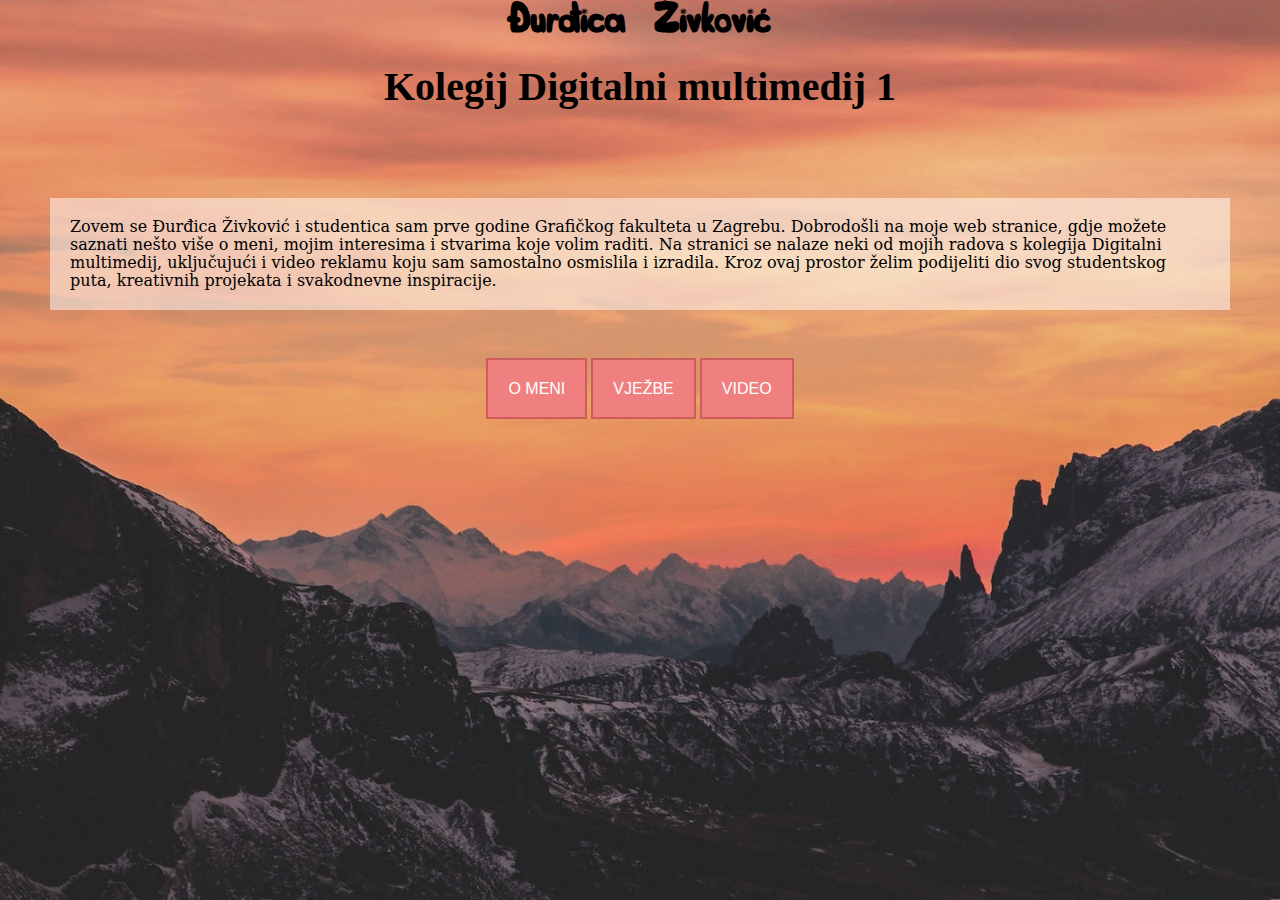
<file: index.html>
<!doctype>
<html>
<head>
<meta charset="UTF-8">
<title>Đurđica Živković-Digitalni multimedij 1</title>
<link rel="stylesheet" href="STIL.css"/>
</head>
<body class="pozadina2">
<div style="text-align: center;">

<h1><div class="mojfont" style="font-size: 2.4rem;">Đurđica Živković</div></h1>
<h2><div style="font-size: 2.5rem;">Kolegij Digitalni multimedij 1</div></h2>
</div>
</br>
<div style="margin: 50px; font-size: 1.1rem;">
<p class="novistil">
Zovem se Đurđica Živković i studentica sam prve godine Grafičkog fakulteta u Zagrebu. Dobrodošli na moje web stranice, gdje možete saznati nešto više o meni, mojim interesima i stvarima koje volim raditi.

Na stranici se nalaze neki od mojih radova s kolegija Digitalni multimedij, uključujući i video reklamu koju sam samostalno osmislila i izradila. Kroz ovaj prostor želim podijeliti dio svog studentskog puta, kreativnih projekata i svakodnevne inspiracije.
</p>
</div>
<nav>
	<ul class="navigacija">
		<li><a href="o_meni.html">o meni</a></li>
		<li><a href="vjezbe.html">vježbe</a></li>
		<li><a href="video.html">video</a></li>
	</ul>
</nav>
</body>
</html>
</file>
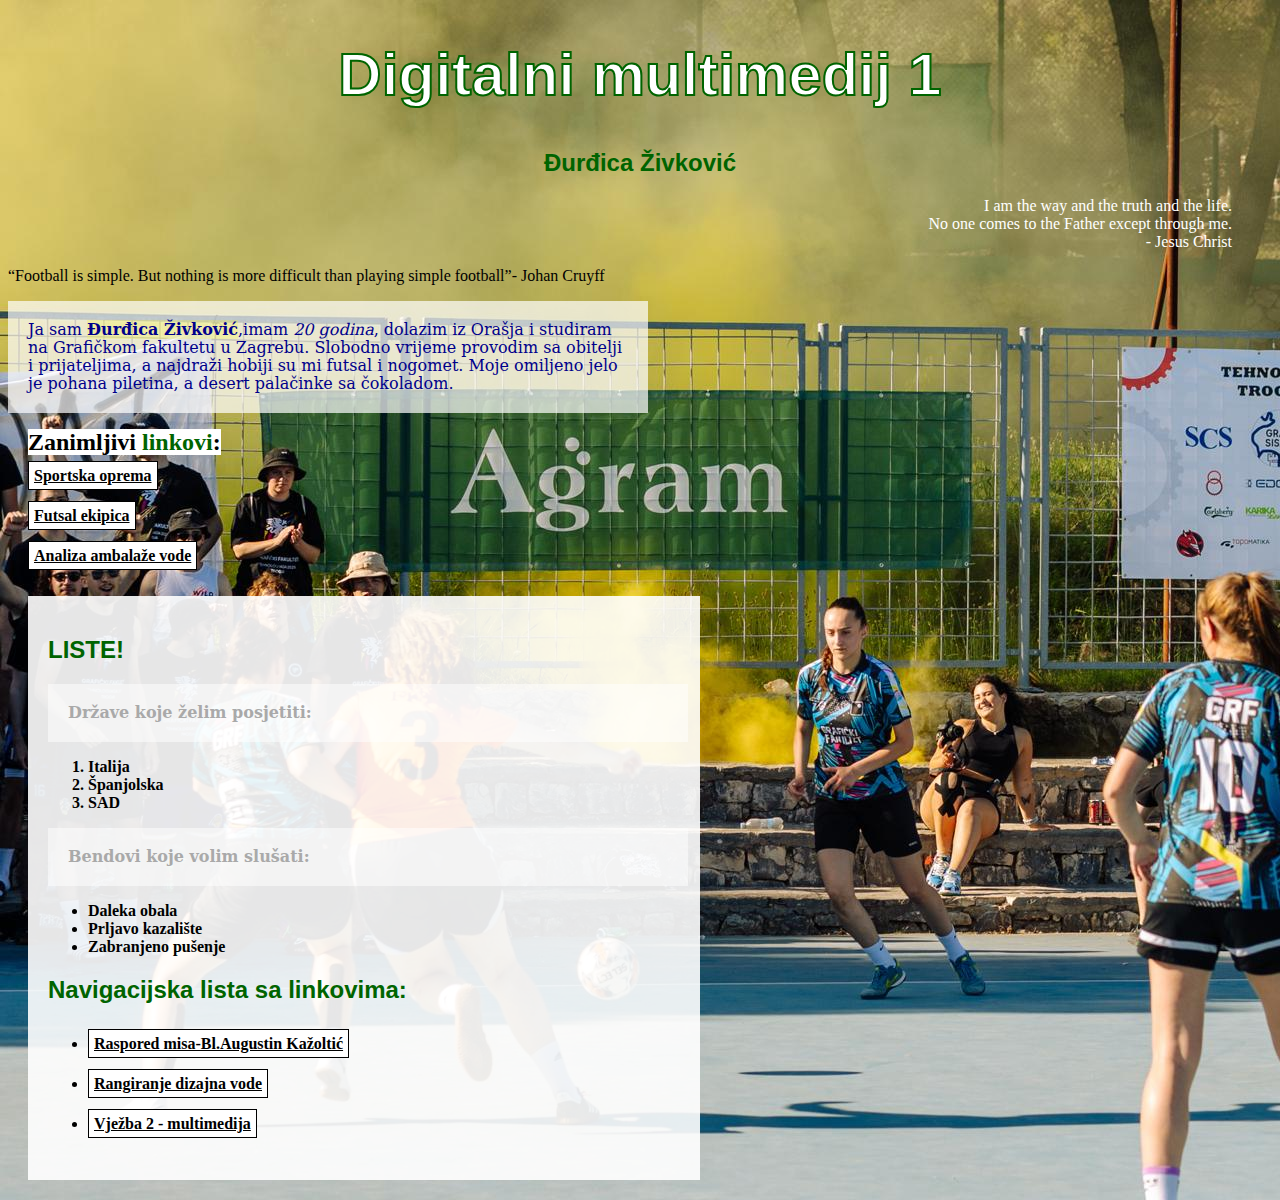
<file: projekt/index.html>
<!DOCTYPE html>
<html>
<head>
<title>Đurđica Živković - moj html dokument</title>
    <link rel="stylesheet" href="stil.css"/>
</head>
<body class="pozadina">
<div style="text-align: center";>
    <b><h1 class="naslovic">Digitalni multimedij 1</h1></b>
	<h2>Đurđica Živković</h2>
	</div>
	<div style="text-align: right;">
	<blockquote class="boja">
       I am the way and the truth and the life.<br/> 
	   No one comes to the Father except through me.<br/>
	   - Jesus Christ
	</blockquote>
	</div>
	<q>Football is simple. But nothing is more difficult 
	than playing simple football</q>- Johan Cruyff
	
    <p class="paragraf_2">Ja sam <mark class="moj-mark"><b>Đurđica Živković</b></mark>,imam<i> 20 godina</i>, dolazim iz Orašja i studiram na Grafičkom fakultetu u Zagrebu. Slobodno vrijeme provodim sa obitelji i prijateljima, a najdraži hobiji su mi futsal i nogomet. Moje omiljeno jelo je pohana piletina, a desert palačinke sa čokoladom.</p>  
	
	
	<div style="font-size: 24px;">
	<b style="margin-left: 20px;">
	<mark class="lala">Zanimljivi <span>linkovi</span>:</br></mark></div></b>
	<b style="margin-left: 20px;">
	<a href="https://11teamsports.hr/?gad_source=1&gad_campaignid=10738748382&gbraid=0AAAAACRsiZ3StUqRkPNcnB2hSq94fx5BB&gclid=Cj0KCQjwxo_CBhDbARIsADWpDH4VV1BFtW6DwY2bRLv0YSPmQPZKYij2ZjiRKBQhr0utO9i0qVAvI34aAvSfEALw_wcB">Sportska oprema</a></br>
	<b style="margin-left: 20px;">
	<a href="Vjezba1.html">Futsal ekipica</a></br>
	<b style="margin-left: 20px;">
	<a href="Dokumenti/VODICE.pdf.pdf">Analiza ambalaže vode</a>
	<div class="novi_block">
	<h2>LISTE!</h2>
	<b><p>Države koje želim posjetiti:</p></b>
	<ol>
	    <li>Italija</li>
		<li>Španjolska</li>
		<li>SAD</li>
	</ol>
	<b><p>Bendovi koje volim slušati:</p></b>
	<ul>
	    <li>Daleka obala</li>
		<li>Prljavo kazalište</li>
		<li>Zabranjeno pušenje</li>
	</ul>
	<h2>Navigacijska lista sa linkovima:</h2>
    <nav>
	    <ul>
		    <li><a href="https://www.kazotic.org/index.php/raspored-misa">Raspored misa-Bl.Augustin Kažoltić </a></li>
			<li><a href="Dokumenti/Analiza ambalaže vode.pdf.pdf">Rangiranje dizajna vode</a></li>
			<li><a href="Vjezba2.html" >Vježba 2 - multimedija</a></li>
		</ul>
    </nav>
	</div>
	
	
</body>	
</html>
</file>
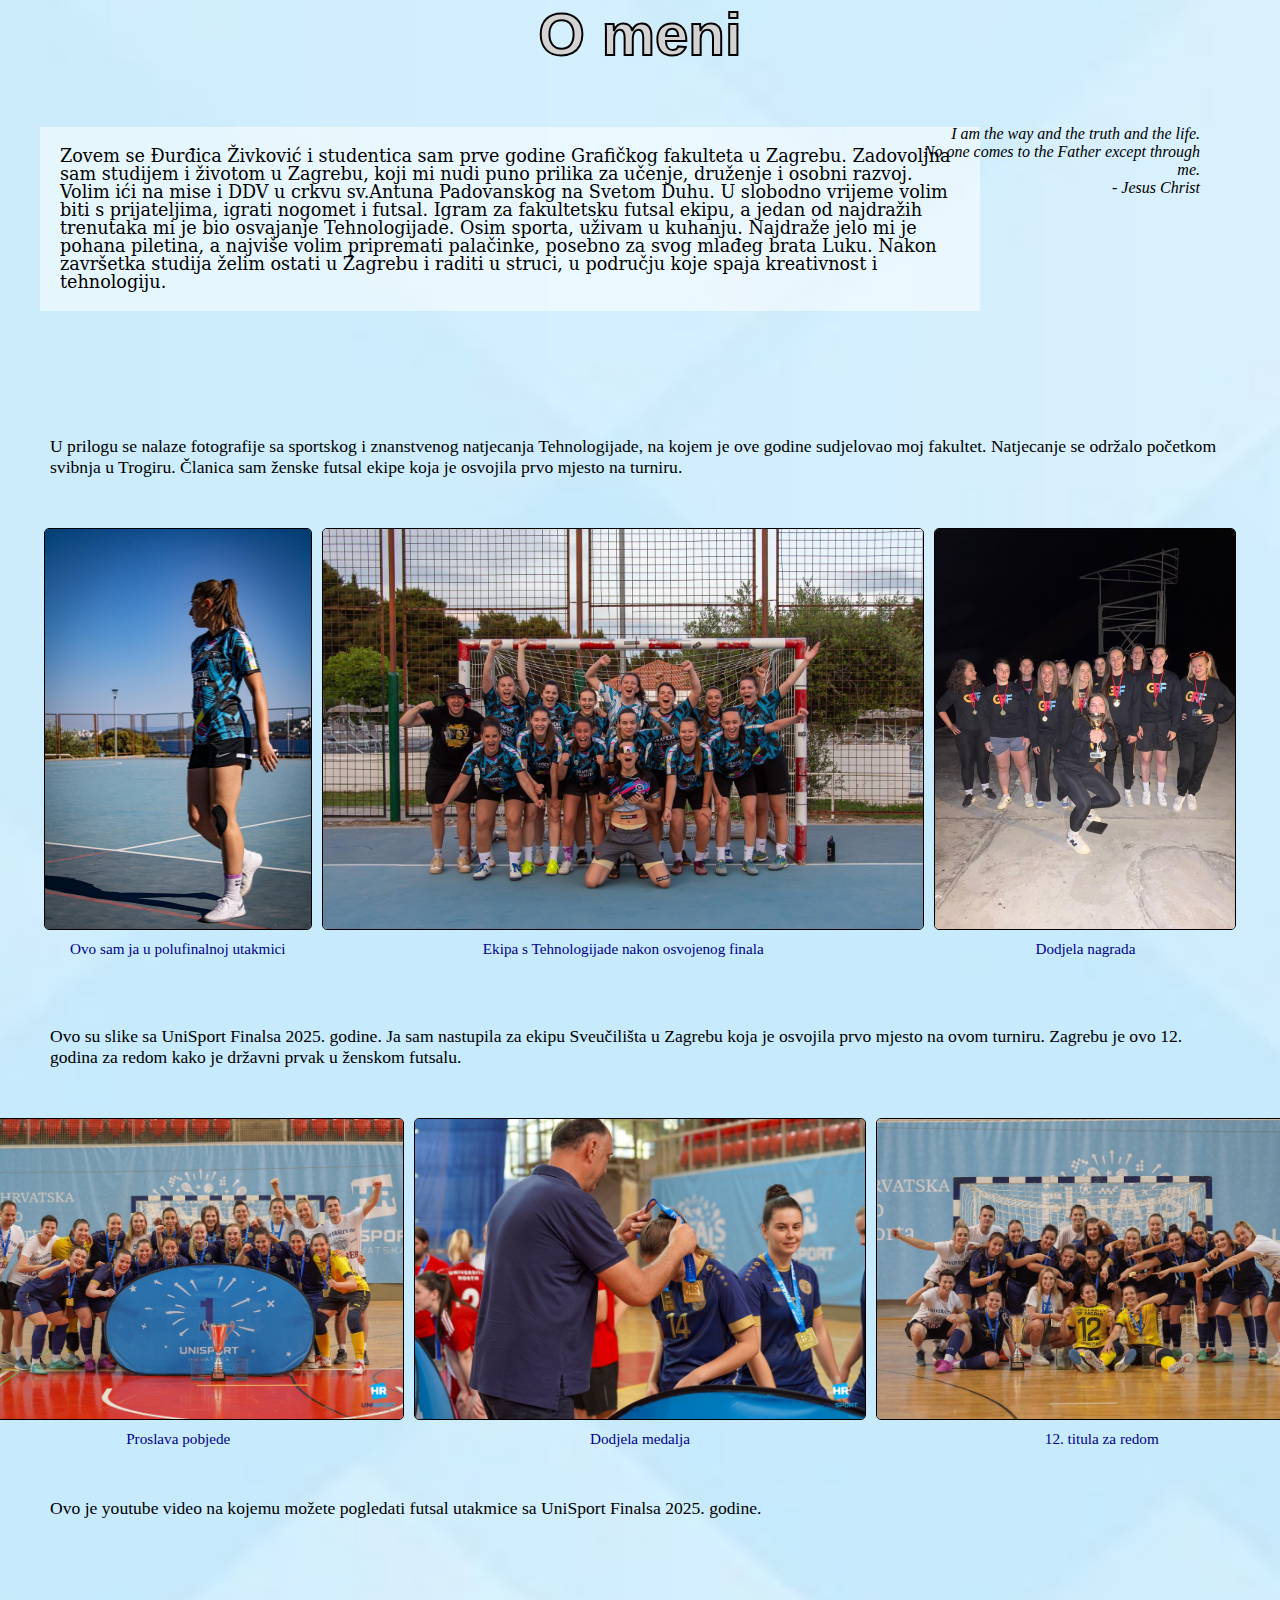
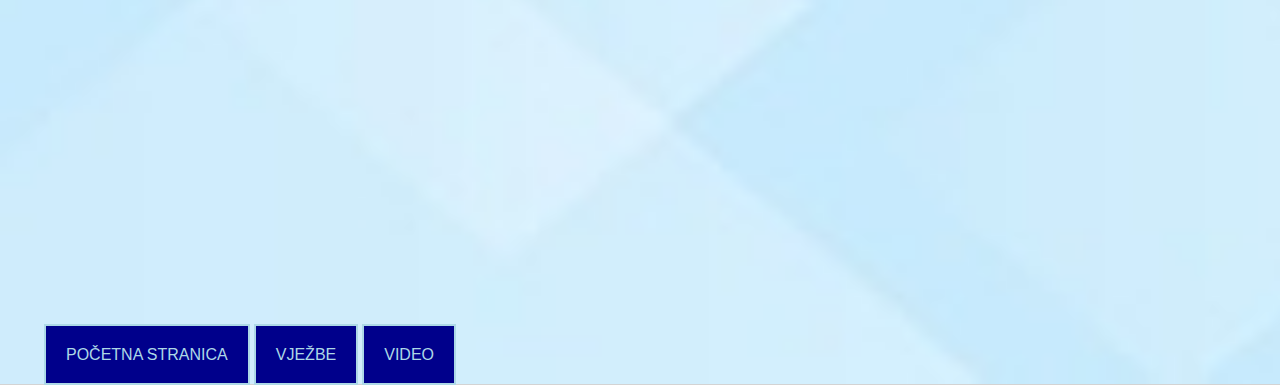
<file: o_meni.html>
<!doctype>
<html>
<head>
<meta charset="UTF-8">
<style>
	ul {	/*centriranje*/
			padding:20px; 
			margin-left: auto; 
			margin-right:auto;  
			width: 500px;
			} 
	li {	display:inline; /*prikaz u jednom redu*/
			background-color:darkblue;
			padding:20px;
			border: 2px solid lightblue;
		}
	li:active {background-color:lightcyan;} /*kada kliknemo na li mijenja se boja*/
		
	li a {	color:lightblue; 
			font-family: "CabinSketch", sans-serif; 
			/*font-family: "Montserrat", sans-serif; */
			text-transform: uppercase;
			}
	li a:link {text-decoration:none;}
	li a:hover {text-decoration:underline;}
	
	</style>
<title>o_meni.html</title>
<link rel="stylesheet" href="STIL.css"/>
</head>
<body class="pozadina">
<div style="text-align: center;">
<h1 class="naslov">O meni</h1>
</div>
<div class="o-meni-blok">
    <div class="tekst">
    <p style="font-size: 1.1rem;">
Zovem se Đurđica Živković i studentica sam prve godine Grafičkog fakulteta u Zagrebu. 
Zadovoljna sam studijem i životom u Zagrebu, koji mi nudi puno prilika za učenje, druženje i osobni razvoj. 
Volim ići na mise i DDV u crkvu sv.Antuna Padovanskog na Svetom Duhu. 
U slobodno vrijeme volim biti s prijateljima, igrati nogomet i futsal. 
Igram za fakultetsku futsal ekipu, a jedan od najdražih trenutaka mi je bio osvajanje Tehnologijade. 
Osim sporta, uživam u kuhanju. 
Najdraže jelo mi je pohana piletina, a najviše volim pripremati palačinke, posebno za svog mlađeg brata Luku. 
Nakon završetka studija želim ostati u Zagrebu i raditi u struci, u području koje spaja kreativnost i tehnologiju.
    </p>
    </div>
    <div class="citat">
	<blockquote>
    I am the way and the truth and the life.<br/> 
	No one comes to the Father except through me.<br/>
	- Jesus Christ
	</blockquote>
	</div>
</div>
</br>
<div style="margin: 50px; font-size: 1.1rem;">
U prilogu se nalaze fotografije sa sportskog i znanstvenog natjecanja Tehnologijade, na kojem je ove godine sudjelovao moj fakultet. 
Natjecanje se održalo početkom svibnja u Trogiru. 
Članica sam ženske futsal ekipe koja je osvojila prvo mjesto na turniru.
</div>
<div class="galerija">
 <figure>
    <img src="SLIKE/g.jpg.jpg" alt="Ovo sam ja u polufinalnoj utakmici" class="obrub" style="width: auto; height: 400;">
    <figcaption>Ovo sam ja u polufinalnoj utakmici</figcaption>
</figure> 
 <figure>
	<img src="SLIKE/gol.jpg.jpg" alt="Ekipa s Tehnologijade nakon osvojenog finala" class="obrub" style="width: auto; height: 400;">
    <figcaption>Ekipa s Tehnologijade nakon osvojenog finala</figcaption>
</figure>
<figure>
	<img src="SLIKE/mrak.jpg.jpg" alt="Dodjela nagrada" class="obrub" style="width: auto; height: 400;">
    <figcaption>Dodjela nagrada</figcaption> 
</figure>
</div>
</br>
<div style="margin: 50px; font-size: 1.1rem;">
Ovo su slike sa UniSport Finalsa 2025. godine. 
Ja sam nastupila za ekipu Sveučilišta u Zagrebu koja je osvojila prvo mjesto na ovom turniru. 
Zagrebu je ovo 12. godina za redom kako je državni prvak u ženskom futsalu. 
</div>
<div class="galerija">
<figure>
    <img src="SLIKE/pehar.jpeg" alt="Proslava pobjede" class="obrub" style="width: auto; height: 300;">
    <figcaption>Proslava pobjede</figcaption>
</figure> 
<figure>
    <img src="SLIKE/medalja.jpeg" alt="Dodjela medalja" class="obrub" style="width: auto; height: 300;">
    <figcaption>Dodjela medalja</figcaption>
</figure>
<figure>
    <img src="SLIKE/12.jpeg" alt="12. titula za redom" class="obrub" style="width: auto; height: 300;">
    <figcaption>12. titula za redom</figcaption> 
</figure>
</div>

<div style="margin: 50px; font-size: 1.1rem;">
Ovo je youtube video na kojemu možete pogledati futsal utakmice sa UniSport Finalsa 2025. godine.
</br>
</br>
</br>
<iframe width="560" height="315" src="https://www.youtube.com/embed/QvEMza-jNCU?si=AY9mLl3Xte_EmiOG" title="YouTube video player" frameborder="0" 
allow="accelerometer; autoplay; clipboard-write; encrypted-media; gyroscope; picture-in-picture; web-share" referrerpolicy="strict-origin-when-cross-origin" allowfullscreen></iframe>
</div>
<nav>
	<ul>
		<li><a href="Homepage.html">početna stranica</a></li>
		<li><a href="vjezbe.html">vježbe</a></li>
		<li><a href="video.html">video</a></li>
	</ul>
</nav>
</body>
</html>
</file>
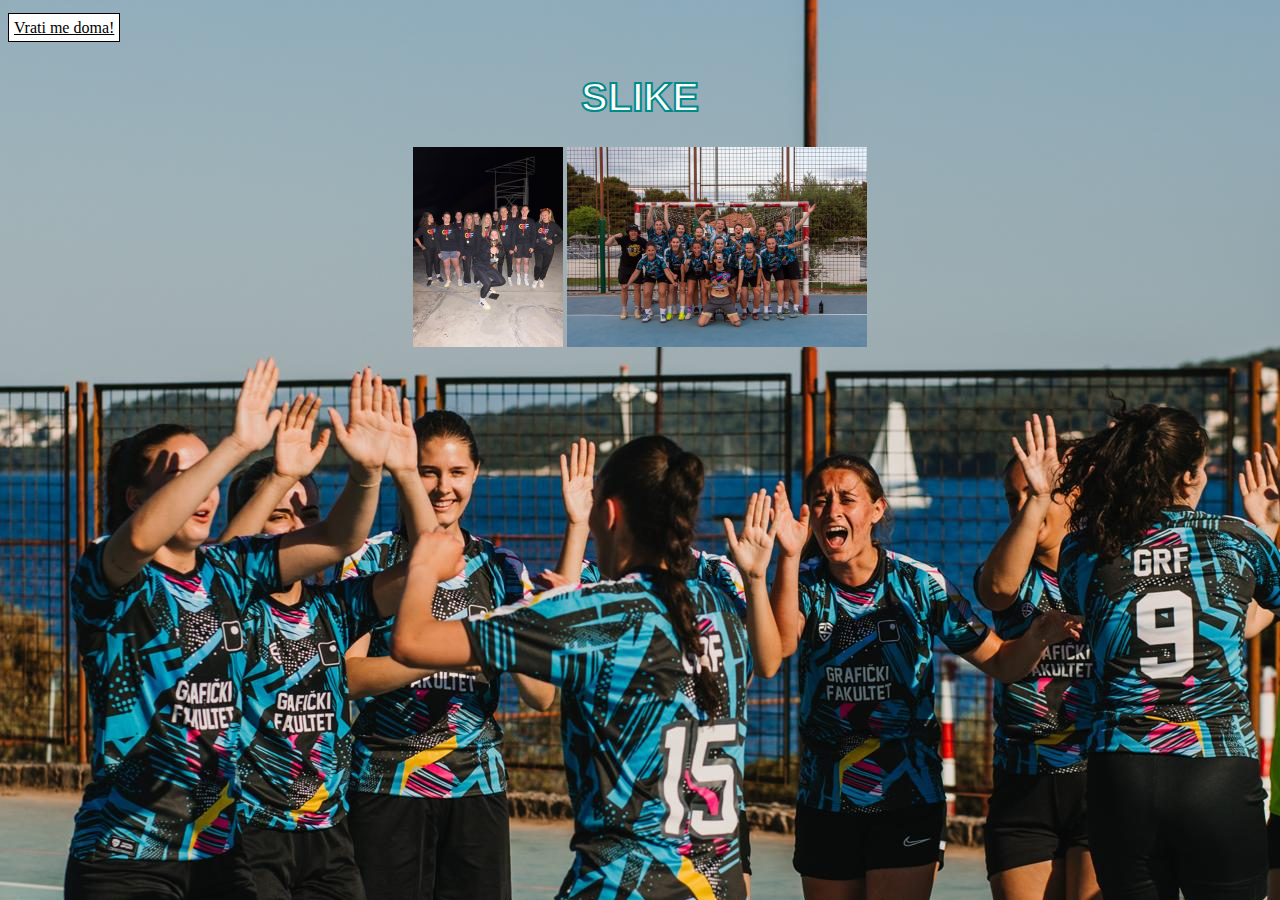
<file: Vjezba1.html>
<!doctype html>
<html>
<head>
   <title>Vježba1</title>
        <link rel="stylesheet" href="stil.css"/>
</head>
<body class="pozadinica">
    <a href="index.html">Vrati me doma!</a>
	<div style="text-align: center;">
	<h1 class="slikice">SLIKE</h1>
	
	<img src="slike/grf.jpg"/>
	<img src="slike/slikica.jpg"/></div>
</body>
</html>
</file>
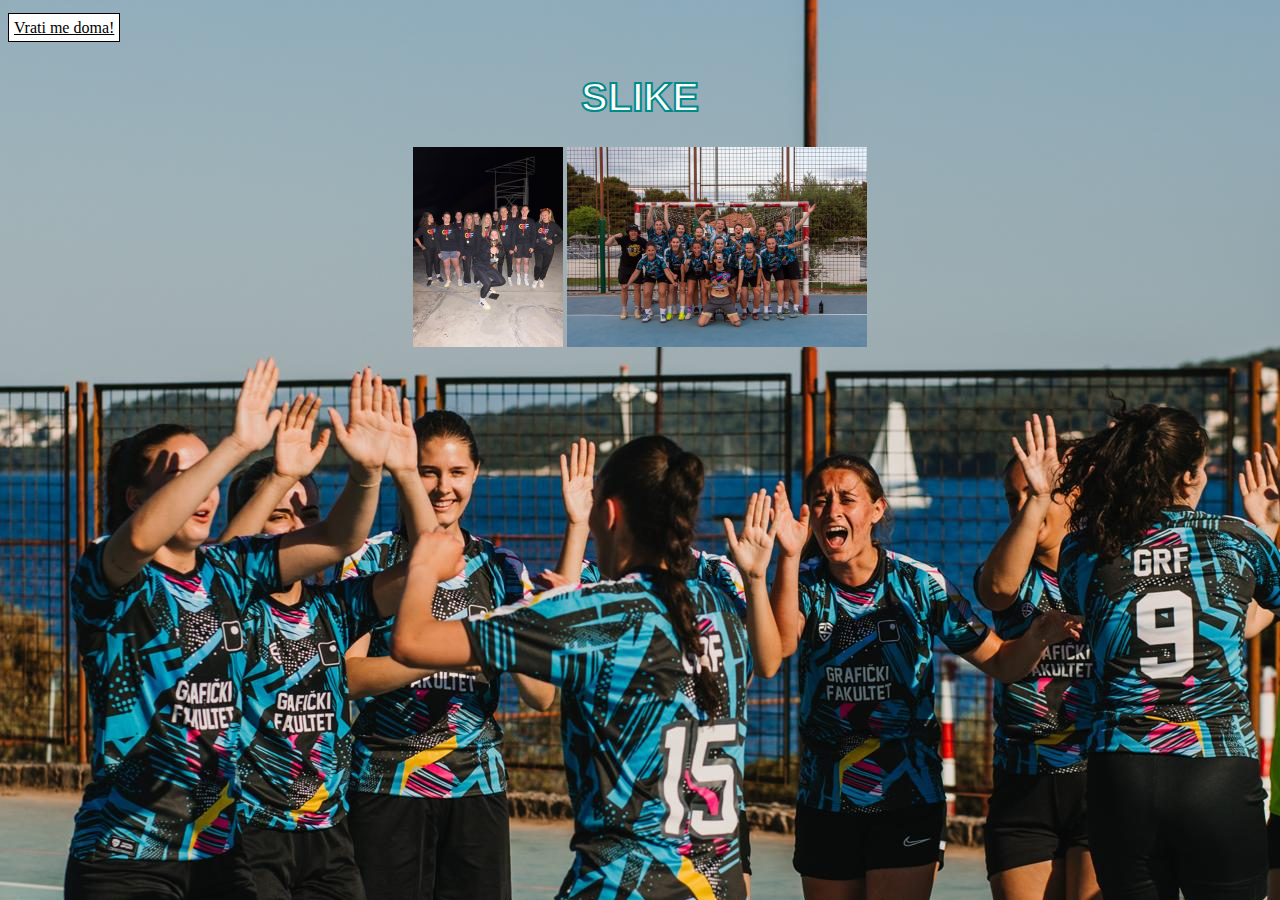
<file: Vježba 1.html>
<!doctype html>
<html>
<head>
   <title>Vjezba1</title>
        <link rel="stylesheet" href="stil.css"/>
</head>
<body class="pozadinica">
    <a href="index.html">Vrati me doma!</a>
	<div style="text-align: center;">
	<h1 class="slikice">SLIKE</h1>
	
	<img src="slike/grf.jpg"/>
	<img src="slike/slikica.jpg"/></div>
</body>
</html>
</file>
<file: STIL.css>
@charset "utf-8";
/* CSS Document */
@font-face {
  font-family: "DjurdjicaFont";
  src: url("probaDjurdjicaZivkovic.ttf"); 
}
.navigacija {
  padding: 20px; 
  margin-left: auto; 
  margin-right: auto;  
  width: 500px;
  text-align: center;
  display: block;
}

.navigacija li {
  display: inline;
  background-color: LightCoral;
  padding: 20px;
  border: 2px solid IndianRed;
}

.navigacija li:active {
  background-color: IndianRed;
}

.navigacija li a {
  color: white;
  font-family: "CabinSketch", sans-serif; 
  text-transform: uppercase;
}

.navigacija li a:link {
  text-decoration: none;
}
.navigacija li a:hover {
  text-decoration: underline;
}
.navigacija1 {
  padding: 20px; 
  margin-left: auto; 
  margin-right: auto;  
  width: 500px;
  text-align: center;
  display: block;
}

.navigacija1 li {
  display: inline;
  background-color: cbc5fd;
  padding: 20px;
  border: 2px solid 6755f3;
}

.navigacija1 li:active {
  background-color: d9d8f4;
}

.navigacija1 li a {
  color: white;
  font-family: "CabinSketch", sans-serif; 
  text-transform: uppercase;
}

.navigacija1 li a:link {
  text-decoration: none;
}
.navigacija1 li a:hover {
  text-decoration: underline;
}
p {
    color: lightblue;
	font-family: Constantia, "Lucida Bright", "DejaVu Serif", Georgia, "serif";
	font-size: 16px;
	line-height: 18px;
	width: 900px;
	color: black; 
	background-color: rgba(255, 255, 255, 0.5);
	padding: 20px;
}
p.novistil {
  width: unset; 
}

.mojfont {
  font-family: "DjurdjicaFont", sans-serif;
}
.pozadina4 {
	background-image: url("SLIKE/SLIKICA.jpg");
	background-color: lightgray;
}
.pozadina3 {
	background-image: url("SLIKE/poza.jpg");
	background-color: lightgray;
}
.pozadina2 {
	background-image: url("SLIKE/ajsad.jpg");
	background-color: lightgray;
}
.pozadina {
	background-image: url("SLIKE/poz.jpg");
	background-color: lightgray;
}	
.obrub {
  border: 3px solid red;
  border-radius: 5px; 
}
.naslov {
	font-family:Gothan, "Helvetica Neue", Helvetica, Arial, "sans-serif";
	color: lightgray;
	-webkit-text-stroke: 2px black;
	font-size: 60px;
}
.o-meni-blok {
  display: flex;
  justify-content: space-between;
  align-items: flex-start;
  margin: 40px;
  gap: 40px;
}

.tekst {
  width: 65%;
}

.citat {
  width: 30%;
  text-align: right;
  font-style: italic;
  font-size: 1rem;
}
.galerija {
  display: flex;
  justify-content: center; 
  gap: 10px; 
  margin-top: 30px;
  font-size: 0;
}
.galerija img {
  width: 200px;
  border: 1px solid black;
  border-radius: 5px;
}
.galerija figcaption {
  margin-top: 10px;
  font-size: 0.95rem;
  color: darkblue; 
}
.galerija figure {
  font-size: 1rem;
  margin: 0;
  text-align: center;
}
.centered-content {
  max-width: 900px; 
  margin: 0 auto;   
  text-align: center; 
}
ul, ol {
  list-style-position: inside;
  padding-left: 0; 
  margin: 0 auto;
  text-align: center; 
  display: inline-block; 
}
body {
  margin: 0;
  padding: 0;
  background-size: cover;
  background-repeat: no-repeat;
  background-position: center;
  min-height: 100vh;
}
body.pozadina {
  background-image: url("SLIKE/poz.jpg");
}
body.pozadina2 {
  background-image: url("SLIKE/ajsad.jpg");
}
body.pozadina3 {
  background-image: url("SLIKE/poza.jpg");
}
</file>
<file: projekt/stil.css>
@charset "utf-8";
/* CSS Document */
p {
    color: lightblue;
	font-family: Constantia, "Lucida Bright", "DejaVu Serif", Georgia, "serif";
	font-size: 16px;
	line-height: 18px;
	width: 600px;
	color: darkgray; background-color: rgba(255, 255, 255, 0.5);
	padding: 20px;
}
.mult {
color: white;
	-webkit-text-stroke: 2px darkred;
	font-size: 40px;	
}
.slikice {
color: white;
	-webkit-text-stroke: 2px darkcyan;
	font-size: 40px;	
}
.naslovic {
	color: white;
	-webkit-text-stroke: 2px darkgreen;
	font-size: 60px;
}
.paragraf_2 {color: darkblue; background-color: rgba(255, 255, 255, 0.7)}
.novi_block {
	background-color: rgba(255, 255, 255, 0.9);
	padding: 20px;
	margin: 20px;
	width: 50%;
}
h1 {
	font-family:Gothan, "Helvetica Neue", Helvetica, Arial, "sans-serif";
	color: darkred;
}
h2 {
	font-family: Gothan, "Helvetica Neue", Helvetica, Arial, "sans-serif";
	color: darkgreen;
}
h3 {
	font-family: Gothan, "Helvetica Neue", Helvetica, Arial, "sans-serif";
	color: darkcyan;
}
.moj-mark {
  background-color: rgba(255, 255, 0, 0.2);
  color: darkblue;
 }
.lala {
	background-color: rgba(255, 255, 255, 1);
}
span {color: darkgreen;}
.pozadina {
	background-image: url("slike/fuca.jpg");
	background-color: darkgray;
}
.pozadinica{
	background-image: url("slike/futsal.jpg")
}
.drugapozadina{
	background-color: lightblue;
}
.boja{
	color: white;
}
a:link {
	color: black;
	background-color: white;
	padding: 5px;
	line-height: 40px;
	border: 1px solid #000000;
}
a:hover {
	background-color: lightblue;
}
img {
	height: 200px;
}
</file>
<file: stil.css>
@charset "utf-8";
/* CSS Document */
p {
    color: lightblue;
	font-family: Constantia, "Lucida Bright", "DejaVu Serif", Georgia, "serif";
	font-size: 16px;
	line-height: 18px;
	width: 600px;
	color: darkgray; background-color: rgba(255, 255, 255, 0.5);
	padding: 20px;
}
.mult {
color: white;
	-webkit-text-stroke: 2px darkred;
	font-size: 40px;	
}
.slikice {
color: white;
	-webkit-text-stroke: 2px darkcyan;
	font-size: 40px;	
}
.naslovic {
	color: white;
	-webkit-text-stroke: 2px darkgreen;
	font-size: 60px;
}
.paragraf_2 {color: darkblue; background-color: rgba(255, 255, 255, 0.7)}
.novi_block {
	background-color: rgba(255, 255, 255, 0.9);
	padding: 20px;
	margin: 20px;
	width: 50%;
}
h1 {
	font-family:Gothan, "Helvetica Neue", Helvetica, Arial, "sans-serif";
	color: darkred;
}
h2 {
	font-family: Gothan, "Helvetica Neue", Helvetica, Arial, "sans-serif";
	color: darkgreen;
}
h3 {
	font-family: Gothan, "Helvetica Neue", Helvetica, Arial, "sans-serif";
	color: darkcyan;
}
.moj-mark {
  background-color: rgba(255, 255, 0, 0.2);
  color: darkblue;
 }
.lala {
	background-color: rgba(255, 255, 255, 1);
}
span {color: darkgreen;}
.pozadina {
	background-image: url("slike/fuca.jpg");
	background-color: darkgray;
}
.pozadinica{
	background-image: url("slike/futsal.jpg")
}
.drugapozadina{
	background-color: lightblue;
}
.boja{
	color: white;
}
a:link {
	color: black;
	background-color: white;
	padding: 5px;
	line-height: 40px;
	border: 1px solid #000000;
}
a:hover {
	background-color: lightblue;
}
img {
	height: 200px;
}
</file>
